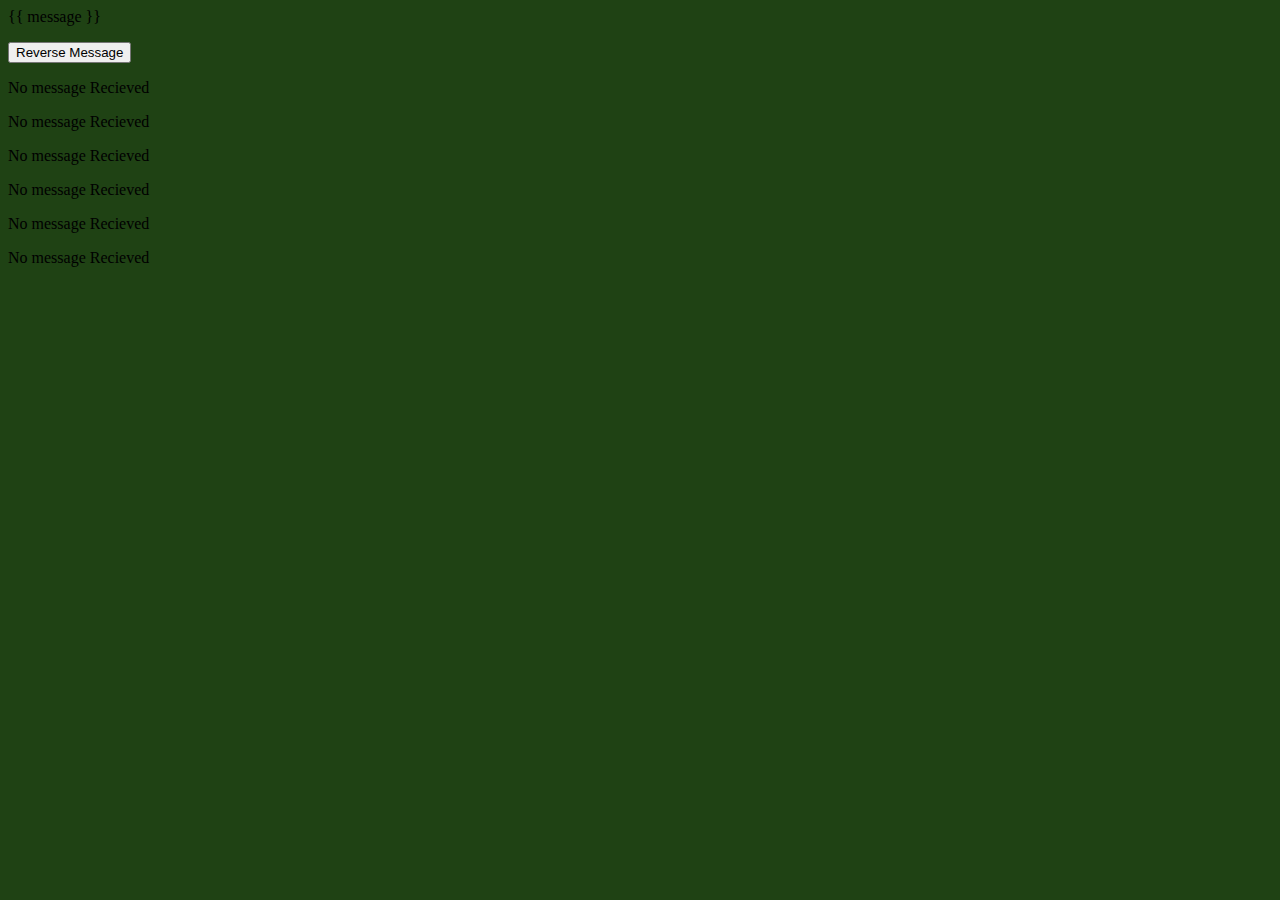
<file: web/index.html>
<html>
    <head>
        <link rel="stylesheet" href="index.css">
        <script src="vue.js"></script>
    </head>
    <body>
        
        <div class="row">
            <div class="column" id="app">
                <p>{{ message }}</p>
                <button v-on:click="reverseMessage">Reverse Message</button>
            </div>
        <div class="column" >
            <p>No message Recieved</p>
        </div>
        <div class="column" >
            <p>No message Recieved</p>
        </div>
        <div class="column" >
            <p>No message Recieved</p>
        </div>
        <div class="column" >
            <p>No message Recieved</p>
        </div>
        <div class="column" >
            <p>No message Recieved</p>
        </div>
        <div class="column" >
            <p>No message Recieved</p>
        </div>
    </div > 
        
        
        <script src="index.js"></script>
    </body>
</html>
</file>
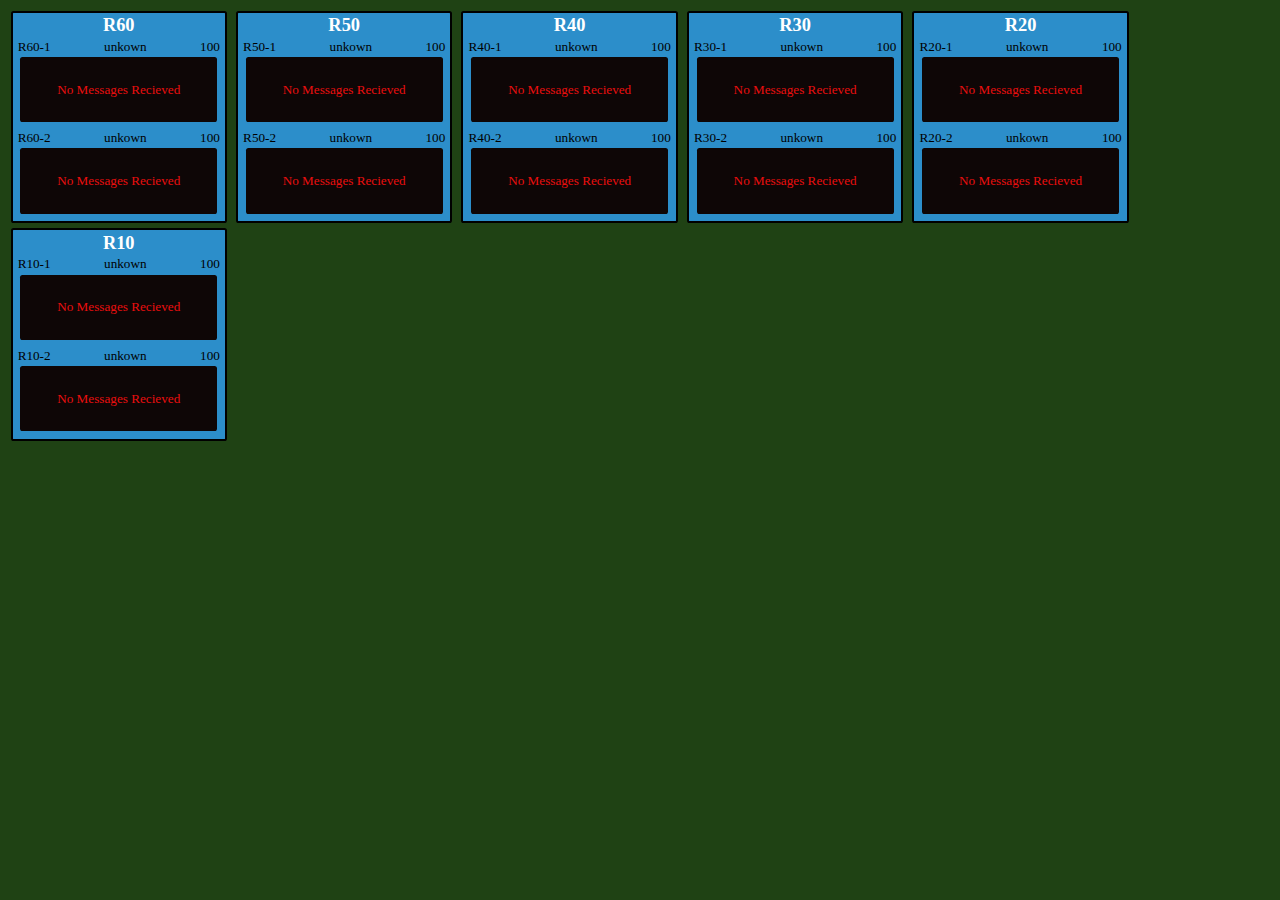
<file: web/platform.html>
</!DOCTYPE html>
<html>
    <head>
        <link rel="stylesheet" href="index.css">
        <script src="vue.js"></script>
    </head>
<body>

<div class="wrapper">

<div id="station">	

<station-container station="R60"/></station-container>
<station-container station="R50"/></station-container>
<station-container station="R40"/></station-container>
<station-container station="R30"/></station-container>
<station-container station="R20"/></station-container>
<station-container station="R10"/></station-container>


</div>



</div>	
 <script src="index.js"></script>
</body>

</html>
</file>
<file: web/index.css>
html, body {
	background-color: #1F4214;
}


.wrapper {
	display: flex;
	flex-wrap: wrap;
}

.station-container {
	background-color: #2C8ECA;
	display:inline-block;
	font-size: calc(12px + .5vw);
	border-radius: 0.2vw;
	padding: 0.20vw;
	margin: 0.2vw;
	border: 2px;
	border-style: solid;
	border-color: black;
}

.hovering {
    background-color: #BC015D;
}

.active {
  width:100vw;
  height:100vh;
  position:absolute;
  top:0;
  left:0;
}


.station-info {	
	color: white;
	font-weight: bold;
	display: flex;
	justify-content: center;
}

.platform-container {
	display:block;
	padding: 0.20vw;
	font-size: calc(10px + .25vw);
}

.platform-info {
	display: flex;
	justify-content: space-between;
	color: black;
}

.platform-display {
	width: 15vw;
	height: 4vw;	
	min-width: 180px;	
	min-height: 60px;
	margin: 0.20vw;
	padding: 0.20vw;
	border-radius: 0.2vw;
	background-color: #0E0606;
	color: #EA0E0E;
  	display: flex;
    justify-content: center; /* align horizontal */
    align-items: center; /* align vertical */
	
}
</file>
